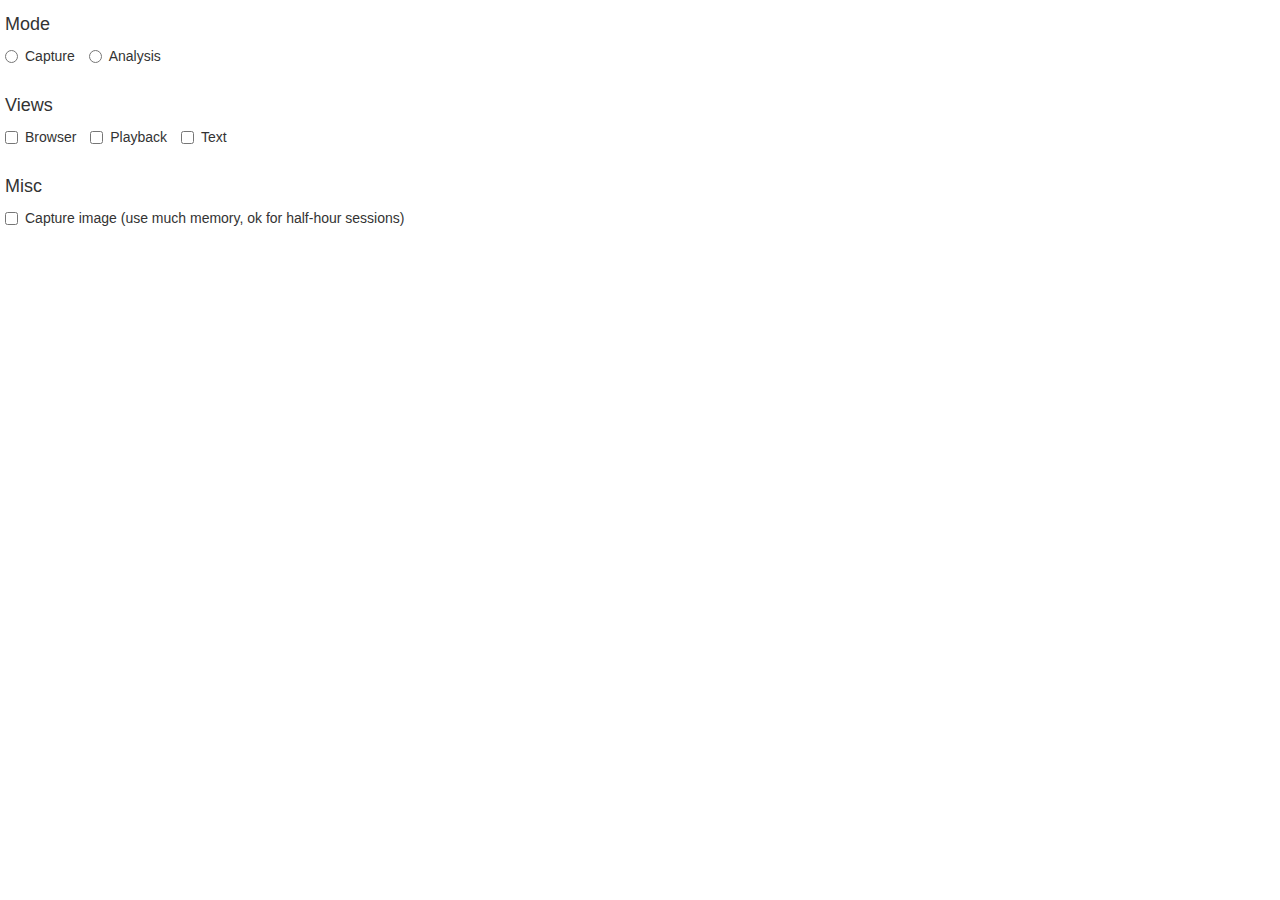
<file: src/pages/options.html>
<!DOCTYPE html>
<html>
    <head>
        <title>SensePath Options</title>
        <link rel="stylesheet" href="../bower_components/bootstrap/dist/css/bootstrap-sm.min.css">
    </head>

    <body style="padding: 5px">
        <div>
            <h4>Mode</h4>
            <label class='radio-inline'>
                <input type="radio" name="mode" value="capture"> Capture
            </label>
            <label class='radio-inline'>
                <input type="radio" name="mode" value="analysis"> Analysis
            </label>
        </div>
        <div id='analysisSettings'>
            <br>
            <h4>Views</h4>
            <label class='checkbox-inline'>
                <input type="checkbox" id="ckbShowBrowser"> Browser
            </label>
            <label class='checkbox-inline'>
                <input type="checkbox" id="ckbShowVideo"> Playback
            </label>
            <label class='checkbox-inline'>
                <input type="checkbox" id="ckbShowText"> Text
            </label>
        </div>
        <div id='captureSettings'>
            <br>
            <h4>Misc</h4>
            <label class='checkbox-inline'>
                <input type="checkbox" id="ckbCaptureImage"> Capture image (use much memory, ok for half-hour sessions)
            </label>
        </div>

        <script src="options.js"></script>
    </body>
</html>
</file>
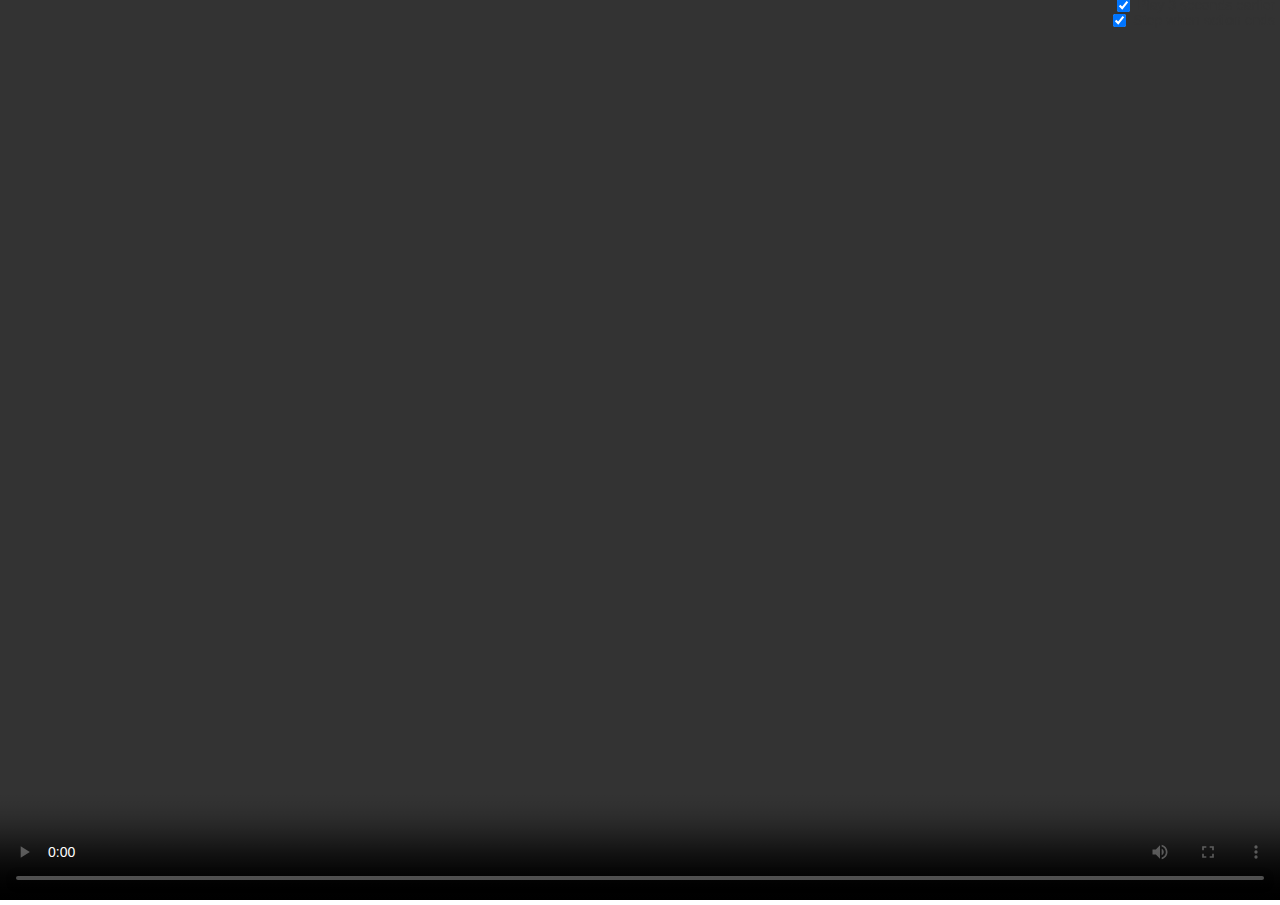
<file: src/pages/video.html>
<!DOCTYPE html>
<html lang="en">
    <head>
        <meta charset="utf-8">
        <meta name="viewport" content="width=device-width, initial-scale=1">
        <meta name="description" content="SensePath provides deeper understanding of online sensemaking.">
        <meta name="author" content="phongvis - Phong Nguyen">
        <title>SensePath - Replay View</title>

        <link rel="icon" href="../../logo/logo16.png">
		<link rel="stylesheet" href="../bower_components/bootstrap/dist/css/bootstrap-sm.min.css">
        <link rel="stylesheet" href="../bower_components/fontawesome/css/font-awesome.min.css">
        <link rel="stylesheet" href="../css/core.css">
        <link rel="stylesheet" href="../css/table.css">
    </head>

    <body style="width: 100%; overflow: hidden">
        <video width=100% height=100% controls></video>
        <div class="checkbox" style="position: fixed; right: 5px; top: 0px">
            <label>
                <input type="checkbox" id="ckbPlay" checked> Stop when action ends
            </label>
        </div>
        <div class="checkbox" style="position: fixed; right: 5px; top: 0px">
            <label>
                <input type="checkbox" id="ckbEarly" checked> Play 3 seconds earlier
            </label>
        </div>

        <script src="../bower_components/jquery/dist/jquery.min.js"></script>
        <script src="../bower_components/jquery-ui.min.js"></script>
        <script src="../bower_components/bootstrap/dist/js/bootstrap.min.js"></script>
        <script src="../bower_components/d3/d3.min.js"></script>
        <script src="../js/core.js"></script>
        <script src="video.js"></script>
    </body>
</html>
</file>
<file: src/css/core.css>
html, body, svg {
    font-family: Arial, Helvetica, sans-serif;
    font-size: 14px;
    padding: 0;
    cursor: default;
    display: block; /* important for svg, otherwise overflow */
    width: 100%;
    height: 100%;
}

.brush .extent {
    stroke: #ccc;
    fill-opacity: .125;
    shape-rendering: crispEdges;
}

text {
    dominant-baseline: text-before-edge;
}

line,
.axis path {
    fill: none;
    shape-rendering: crispEdges;
}
</file>
<file: src/css/table.css>
.sm-table-row {
    cursor: pointer;
}

.sm-table-row.selected {
    border: 2px solid red;
}

.sm-table th {
    text-align: center;
}

.sm-table thead {
	display: block;
}

.sm-table tbody {
    display: block;
    overflow: auto;
}
</file>
